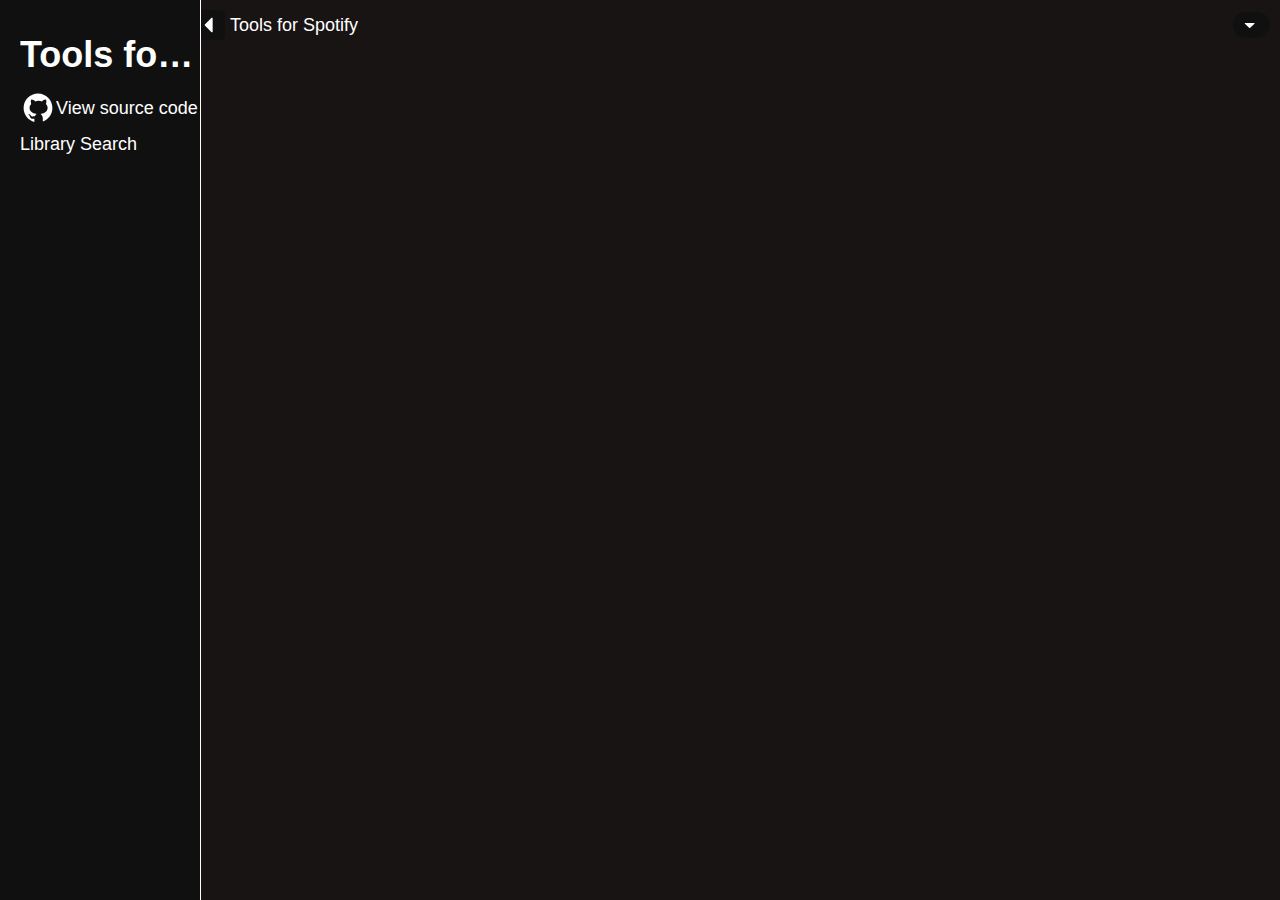
<file: index.html>
<!DOCTYPE html>
<html lang="en">
<head>
    <meta charset="UTF-8">
    <title>Tools for Spotify</title>
    <meta name="viewport" content="width=device-width, initial-scale=1">
    <meta name="theme-color" content="#1DB954">
    <link rel="stylesheet" href="/main.css">
    <!-- <editor-fold desc="OpenGraph"> -->
    <meta property="og:url" content="https://spotitools.doriannaujokat.de/">
    <meta property="og:title" content="Tools for Spotify">
    <meta property="og:description" content="A collection of tools to better manage your Spotify library.">
    <!-- </editor-fold> -->
    <script src="/auth.mjs" type="module"></script>
    <script src="/app.js"></script>
</head>
<body>
<div class="app">
    <div class="app-menuwrap app-wrapper">
        <div class="app-menubar" id="app-menubar">
            <div id="app-menubar-content">
                <div class="app-menubar-logo" id="app-menubar-logo">
                    <a href="/" target="_self">
                        <span style="font-size: 2em; font-weight: bold;">Tools for Spotify</span>
                    </a>
                </div>
                <div class="app-menubar-top">
                    <a id="app-nav-github" class="app-navigation-entry" href="https://github.com/doriannaujokat/spotitools" target="_blank">
                        <svg xmlns="http://www.w3.org/2000/svg" viewBox="0 0 30 30">
                            <path d="M15,3C8.373,3,3,8.373,3,15c0,5.623,3.872,10.328,9.092,11.63C12.036,26.468,12,26.28,12,26.047v-2.051 c-0.487,0-1.303,0-1.508,0c-0.821,0-1.551-0.353-1.905-1.009c-0.393-0.729-0.461-1.844-1.435-2.526 c-0.289-0.227-0.069-0.486,0.264-0.451c0.615,0.174,1.125,0.596,1.605,1.222c0.478,0.627,0.703,0.769,1.596,0.769 c0.433,0,1.081-0.025,1.691-0.121c0.328-0.833,0.895-1.6,1.588-1.962c-3.996-0.411-5.903-2.399-5.903-5.098 c0-1.162,0.495-2.286,1.336-3.233C9.053,10.647,8.706,8.73,9.435,8c1.798,0,2.885,1.166,3.146,1.481C13.477,9.174,14.461,9,15.495,9 c1.036,0,2.024,0.174,2.922,0.483C18.675,9.17,19.763,8,21.565,8c0.732,0.731,0.381,2.656,0.102,3.594 c0.836,0.945,1.328,2.066,1.328,3.226c0,2.697-1.904,4.684-5.894,5.097C18.199,20.49,19,22.1,19,23.313v2.734 c0,0.104-0.023,0.179-0.035,0.268C23.641,24.676,27,20.236,27,15C27,8.373,21.627,3,15,3z" />
                        </svg>
                        <div class="label">View source code</div>
                    </a>
                </div>
                <div class="app-navigation" id="app-navigation">
                    <a id="app-nav-libsearch" class="app-navigation-entry" href="/libsearch.html" target="_self">
                        <div class="label">Library Search</div>
                    </a>
                </div>
            </div>
            <div id="app-menubar-resize"></div>
        </div>
        <div class="content">
            <div class="app-headerwrap app-wrapper">
                <div class="app-header" id="app-header">
                    <button id="app-menubar-collapse">
                        <svg xmlns="http://www.w3.org/2000/svg" viewBox="0 0 30 30">
                            <path d="M7,15c0-0.256,0.098-0.512,0.293-0.707l10-10c0.286-0.286,0.716-0.372,1.09-0.217C18.757,4.23,19,4.596,19,5v20 c0,0.404-0.243,0.77-0.617,0.924c-0.374,0.155-0.804,0.069-1.09-0.217l-10-10C7.098,15.512,7,15.256,7,15z" />
                        </svg>
                    </button>
                    <div>Tools for Spotify</div>
                    <div class="space"></div>
                    <button class="account" id="account">
                        <img id="account-image">
                        <div id="account-name"></div>
                        <svg xmlns="http://www.w3.org/2000/svg" viewBox="0 0 30 30">
                            <path d="M15,23c-0.256,0-0.512-0.098-0.707-0.293l-10-10c-0.286-0.286-0.372-0.716-0.217-1.09C4.23,11.243,4.596,11,5,11h20 c0.404,0,0.77,0.243,0.924,0.617c0.155,0.374,0.069,0.804-0.217,1.09l-10,10C15.512,22.902,15.256,23,15,23z" />
                        </svg>
                    </button>
                </div>
                <div class="content"></div>
            </div>
        </div>
    </div>
</div>
</body>
</html>
</file>
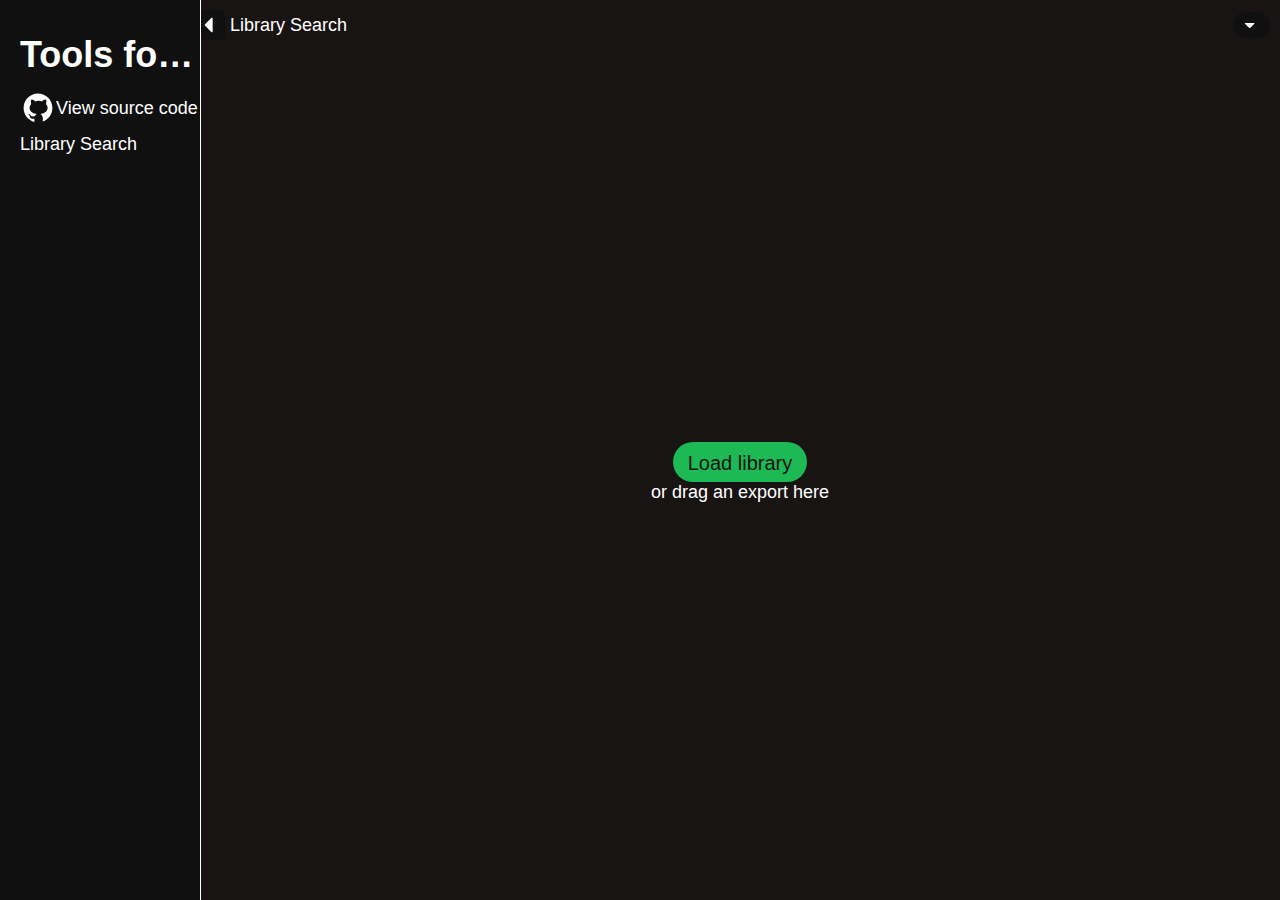
<file: libsearch.html>
<!DOCTYPE html>
<html lang="en">
<head>
    <meta charset="UTF-8">
    <title>LibSearch for Spotify</title>
    <meta name="viewport" content="width=device-width, initial-scale=1">
    <meta name="theme-color" content="#1DB954">
    <link rel="stylesheet" href="/main.css">
    <script src="/auth.mjs" type="module"></script>
    <script src="/app.js"></script>
    <script>
        window.addEventListener('dragover', (e) => {
            e.preventDefault();
        });
        window.addEventListener('drop', (e) => {
            e.preventDefault();
            console.log([...e.dataTransfer.types], [...e.dataTransfer.types].map(v => e.dataTransfer.getData(v)));
        });
        (async () => {
            const { Spotify } = await import('/spotify.js');
            const loadLib = async () => {
                const DomBuilder = await import('/domBuilder.mjs');
                const contentDom = document.getElementById('content');
                const spotify = Spotify.global;

                /** @type {{id: string}} */
                const owner = await spotify.ApiFetch('/me');
                /** @type {Map<string, Object>} */
                const playlists = new Map();
                /** @type {Set<string>} */
                const playlistsOwned = new Set();
                /** @type {Map<string, Object>} */
                const songs = new Map();
                /** @type {Map<string, Set<string>>} */
                const playlistSongs = new Map();

                const filterResults = new Set();

                let oldData;

                const fetchLibrary = async () => {
                    const fetchDom = document.createElement('div');
                    fetchDom.classList.add('center', 'vwrap');
                    contentDom.replaceChildren(fetchDom);

                    const pt = document.createElement('div');
                    const ppd = document.createElement('div');
                    const pb = new DomBuilder.ProgressBar();
                    fetchDom.append(pt,ppd,pb.build());
                    pt.innerText = '';
                    ppd.innerText = 'Preparing';

                    const nSteps = 3;


                    pt.innerText = `Step 1 / ${nSteps}`;
                    ppd.innerText = 'Fetching playlists';

                    await spotify.ApiFetchAll('/me/playlists', (resp) => {
                        for (let playlist of resp.items) {
                            playlists.set(playlist.id, playlist);
                            if (oldData && playlist.id in oldData.playlists && playlist.id in oldData.playlistTracks && playlist.snapshot_id === oldData.playlists[playlist.id]) {
                                if (!playlistSongs.has(playlist.id)) playlistSongs.set(playlist.id, new Set());
                                const cplsongs = playlistSongs.get(playlist.id);
                                for (let track of oldData.playlistTracks[playlist.id]) {
                                    if (!track) continue;
                                    if (!track in oldData.tracks) continue;
                                    if (!songs.has(track)) songs.set(track,oldData.tracks[track]);
                                    cplsongs.add(track);
                                }
                            }
                            if (playlist.owner.id === owner.id) playlistsOwned.add(playlist.id);
                        }
                        pb.setMax(resp.total).setValue(resp.offset + resp.items.length);
                    }, {limit: 50});

                    pt.innerText = `Step 2 / ${nSteps}`;
                    ppd.innerText = 'Fetching songs';
                    const sfpb = new DomBuilder.ProgressBar();
                    fetchDom.append(sfpb.build());
                    pb.setMax(playlists.size + 1).setValue(0);
                    for (let [id, playlist] of playlists) {
                        sfpb.setValue(0);
                        if (playlistSongs.has(id)) {
                            pb.setValue(pb.value+1);
                            continue;
                        }
                        await spotify.ApiFetchAll(`/playlists/${id}/tracks`, (resp) => {
                            if (!playlistSongs.has(id)) playlistSongs.set(id, new Set());
                            const cplsongs = playlistSongs.get(id);
                            for (let song of resp.items) {
                                if (!song.track || !song.track.id || song.track.is_local) continue;
                                if (!songs.has(song.track.id)) songs.set(song.track.id,song.track);
                                cplsongs.add(song.track.id);
                            }
                            sfpb.setMax(resp.total).setValue(resp.offset + resp.items.length);
                        }, {limit: 50, delay: 100});
                        pb.setValue(pb.value+1);
                    }
                    sfpb.setValue(0);
                    await spotify.ApiFetchAll(`/me/tracks`, (resp) => {
                        if (!playlistSongs.has('saved')) playlistSongs.set('saved', new Set());
                        const cplsongs = playlistSongs.get('saved');
                        for (let song of resp.items) {
                            if (!song.track) continue;
                            if (!songs.has(song.track.id)) songs.set(song.track.id,song.track);
                            cplsongs.add(song.track.id);
                        }
                        sfpb.setMax(resp.total).setValue(resp.offset + resp.items.length);
                    }, {limit: 50, delay: 100});
                    pb.setValue(pb.value+1);

                    const exportButton = document.createElement('button');
                    exportButton.classList.add('export');
                    exportButton.title = 'Export library data';
                    exportButton.append(DomBuilder.SVGIcon("M5 3C3.895 3 3 3.895 3 5L3 25C3 26.105 3.895 27 5 27L19 27C20.105 27 21 26.105 21 25L21 16L14 16C13.448 16 13 15.552 13 15C13 14.448 13.448 14 14 14L21 14L21 9.5C21 9.235 20.895031 8.9799688 20.707031 8.7929688L15.207031 3.2929688C15.019031 3.1049688 14.765 3 14.5 3L5 3 z M 21 14L21 16L26.585938 16L24.292969 18.292969 A 1.0001 1.0001 0 1 0 25.707031 19.707031L29.707031 15.707031 A 1.0001 1.0001 0 0 0 29.707031 14.292969L25.707031 10.292969 A 1.0001 1.0001 0 0 0 24.990234 9.9902344 A 1.0001 1.0001 0 0 0 24.292969 11.707031L26.585938 14L21 14 z","0 0 30 30").build());
                    exportButton.addEventListener('click', () => {
                        let blob = new Blob([JSON.stringify({
                            ownerId: owner.id,
                            playlists: Object.fromEntries(Array.from(playlists.entries()).map(([K,V]) => [K, V.snapshot_id])),
                            tracks: Object.fromEntries(songs),
                            playlistTracks: Object.fromEntries(Array.from(playlistSongs.entries()).map(([K,V]) => [K, Array.from(V)])),
                        })],{type: "application/json"});

                        let dlElem = document.createElement('a');
                        dlElem.href = window.URL.createObjectURL(blob);
                        dlElem.target = '_blank';
                        dlElem.download = 'export.libsearch.spotitools.json';
                        dlElem.click();
                        dlElem.remove();
                    });

                    const filterForm = document.createElement('form');
                    const filterInput = document.createElement('input');
                    filterForm.append(filterInput);

                    const tracklist = DomBuilder.ContainerDiv().addClasses('tracklist');
                    function createTracklistItem (track) {

                        const trackImg = document.createElement('img');
                        trackImg.src = track.album?.images?.[0]?.url;
                        trackImg.loading = 'lazy';
                        trackImg.draggable = false;

                        const trackInfo = DomBuilder.ContainerDiv().addClasses('info').append(
                            DomBuilder.ContainerDiv().addClasses('title').setInnerText(track.name),
                            DomBuilder.ContainerDiv().addClasses('artists').append(track.explicit ? DomBuilder.SVGIcon("M24,4H6C4.895,4,4,4.895,4,6v18c0,1.105,0.895,2,2,2h18c1.105,0,2-0.895,2-2V6C26,4.895,25.105,4,24,4z M20,10h-8v4h5v2h-5 v4h8v2h-9c-0.552,0-1-0.448-1-1V9c0-0.552,0.448-1,1-1h9V10z", "0 0 30 30") : undefined,...track.artists.map(v => {
                                const artistDom = document.createElement('a');
                                artistDom.href = v.external_urls.spotify;
                                artistDom.target = '_blank';
                                artistDom.innerText = v.name;
                                artistDom.dataset["spotifyArtistid"] = v.id;
                                artistDom.draggable = true;
                                return artistDom;
                            })),
                        );

                        const externalLink = document.createElement('a');
                        externalLink.href = track.external_urls.spotify;
                        externalLink.target = '_blank';
                        externalLink.classList.add('action','external');
                        externalLink.draggable = false;
                        externalLink.append(DomBuilder.SVGIcon("M25.980469 2.9902344 A 1.0001 1.0001 0 0 0 25.869141 3L20 3 A 1.0001 1.0001 0 1 0 20 5L23.585938 5L13.292969 15.292969 A 1.0001 1.0001 0 1 0 14.707031 16.707031L25 6.4140625L25 10 A 1.0001 1.0001 0 1 0 27 10L27 4.1269531 A 1.0001 1.0001 0 0 0 25.980469 2.9902344 z M 6 7C4.9069372 7 4 7.9069372 4 9L4 24C4 25.093063 4.9069372 26 6 26L21 26C22.093063 26 23 25.093063 23 24L23 14L23 11.421875L21 13.421875L21 16L21 24L6 24L6 9L14 9L16 9L16.578125 9L18.578125 7L16 7L14 7L6 7 z", "0 0 30 30").build());

                        const showOrigin = document.createElement('button');
                        showOrigin.classList.add('action','origin');
                        showOrigin.draggable = false;
                        showOrigin.append(DomBuilder.SVGIcon("M24,4H6C4.895,4,4,4.895,4,6v18c0,1.105,0.895,2,2,2h18c1.105,0,2-0.895,2-2V6C26,4.895,25.105,4,24,4z M9,16 c-0.552,0-1-0.448-1-1c0-0.552,0.448-1,1-1s1,0.448,1,1C10,15.552,9.552,16,9,16z M21,16h-8c-0.552,0-1-0.448-1-1 c0-0.552,0.448-1,1-1h8c0.552,0,1,0.448,1,1C22,15.552,21.552,16,21,16z M9,10c-0.552,0-1-0.448-1-1c0-0.552,0.448-1,1-1 s1,0.448,1,1C10,9.552,9.552,10,9,10z M21,10h-8c-0.552,0-1-0.448-1-1c0-0.552,0.448-1,1-1h8c0.552,0,1,0.448,1,1 C22,9.552,21.552,10,21,10z M9,22c-0.552,0-1-0.448-1-1c0-0.552,0.448-1,1-1s1,0.448,1,1C10,21.552,9.552,22,9,22z M21,22h-8 c-0.552,0-1-0.448-1-1c0-0.552,0.448-1,1-1h8c0.552,0,1,0.448,1,1C22,21.552,21.552,22,21,22z", "0 0 30 30").build());

                        const trackHead = DomBuilder.ContainerDiv().addClasses('trackhead').append(
                            DomBuilder.ContainerDiv().addClasses('cover').append(trackImg),
                            trackInfo,
                            showOrigin,
                            externalLink
                        );

                        const trackDom = DomBuilder.ContainerDiv().addClasses('track').append(trackHead).build();
                        trackDom.draggable = true;
                        trackDom.dataset["spotifyTrackid"] = track.id;
                        return trackDom;
                    }

                    const trckl = tracklist.build();
                    trckl.addEventListener('dragstart', (e) => {
                        if (e.target instanceof HTMLElement) {
                            if (e.target.dataset['spotifyTrackid']) {
                                const trackId = e.target.dataset['spotifyTrackid'];
                                e.dataTransfer.setData('text/plain',`https://open.spotify.com/track/${trackId}`);
                                e.dataTransfer.setData('text/uri-list',`https://open.spotify.com/track/${trackId}`);
                                e.dataTransfer.setData('text/x-spotify-tracks',`spotify:track:${trackId}`);
                                e.dataTransfer.setData('text/x-spotify-section',`0`);
                                e.dataTransfer.setDragImage(e.target, 0, e.target.clientHeight / 2);
                                return;
                            }
                            if (e.target.dataset['spotifyArtistid']) {
                                const artistId = e.target.dataset['spotifyArtistid'];
                                e.dataTransfer.setData('text/plain',`https://open.spotify.com/artist/${artistId}`);
                                e.dataTransfer.setData('text/uri-list',`https://open.spotify.com/artist/${artistId}`);
                                e.dataTransfer.setData('text/x-spotify-artists',`spotify:artist:${artistId}`);
                                e.dataTransfer.setData('text/x-spotify-section',`0`);
                                e.dataTransfer.setDragImage(e.target, 0, e.target.clientHeight / 2);
                                return;
                            }
                            if (e.target.dataset['spotifyPlaylistid']) {
                                const playlistId = e.target.dataset['spotifyPlaylistid'];
                                e.dataTransfer.setData('text/plain',`https://open.spotify.com/playlist/${playlistId}`);
                                e.dataTransfer.setData('text/uri-list',`https://open.spotify.com/playlist/${playlistId}`);
                                e.dataTransfer.setData('text/x-spotify-playlists',`spotify:playlist:${playlistId}`);
                                e.dataTransfer.setData('text/x-spotify-section',`0`);
                                e.dataTransfer.setDragImage(e.target, 0, e.target.clientHeight / 2);
                                return;
                            }
                            e.preventDefault();
                        }
                    });
                    trckl.addEventListener('dragover', (e) => {
                        e.preventDefault();

                    });
                    trckl.addEventListener('dragend', (e) => {
                        e.preventDefault();

                    });
                    trckl.addEventListener('dblclick', (e) => {
                        e.preventDefault();
                        for (/** @type {HTMLElement} */ let t = e.target; t !== null && t !== undefined; t = t.parentElement) {
                            if (t.dataset['spotifyTrackid']) {
                                spotify.ApiFetch('/me/player/play', {method: "PUT", body: {uris: [`spotify:track:${t.dataset['spotifyTrackid']}`]}});
                                break;
                            }
                        }
                    });
                    trckl.addEventListener('click', (e) => {
                        if (e.target.classList.contains('origin')) {
                            for (/** @type {HTMLElement} */ let t = e.target; t !== null && t !== undefined; t = t.parentElement) {
                                if (t.classList.contains('track') && t.dataset['spotifyTrackid']) {
                                    const subnode = t.querySelector(".trackorigin");
                                    if (subnode === null || subnode === undefined) {
                                        const trackInPlaylists = new Set();
                                        for (let [plId, pl] of playlistSongs) {
                                            if (pl.has(t.dataset['spotifyTrackid'])) trackInPlaylists.add(plId);
                                        }
                                        t.append(DomBuilder.ContainerDiv().addClasses('trackorigin').append(
                                            ...Array.from(trackInPlaylists.values()).map(plId => {
                                                const pl = plId === "saved" ? {images: [{url: 'https://t.scdn.co/images/3099b3803ad9496896c43f22fe9be8c4.png'}], name: "Liked Songs", external_urls: {spotify: 'https://open.spotify.com/collection/tracks'}} : playlists.get(plId);
                                                const playlistImg = document.createElement('img');
                                                playlistImg.src = pl.images?.[0]?.url;
                                                playlistImg.loading = 'lazy';
                                                playlistImg.draggable = false;

                                                const playlistInfo = DomBuilder.ContainerDiv().addClasses('info').append(
                                                    DomBuilder.ContainerDiv().addClasses('name').setInnerText(pl.name),
                                                );

                                                const externalLink = document.createElement('a');
                                                externalLink.href = pl.external_urls.spotify;
                                                externalLink.target = '_blank';
                                                externalLink.classList.add('action','external');
                                                externalLink.draggable = false;
                                                externalLink.append(DomBuilder.SVGIcon("M25.980469 2.9902344 A 1.0001 1.0001 0 0 0 25.869141 3L20 3 A 1.0001 1.0001 0 1 0 20 5L23.585938 5L13.292969 15.292969 A 1.0001 1.0001 0 1 0 14.707031 16.707031L25 6.4140625L25 10 A 1.0001 1.0001 0 1 0 27 10L27 4.1269531 A 1.0001 1.0001 0 0 0 25.980469 2.9902344 z M 6 7C4.9069372 7 4 7.9069372 4 9L4 24C4 25.093063 4.9069372 26 6 26L21 26C22.093063 26 23 25.093063 23 24L23 14L23 11.421875L21 13.421875L21 16L21 24L6 24L6 9L14 9L16 9L16.578125 9L18.578125 7L16 7L14 7L6 7 z", "0 0 30 30").build());

                                                const playlistHead = DomBuilder.ContainerDiv().addClasses('playlisthead').append(
                                                    DomBuilder.ContainerDiv().addClasses('cover').append(playlistImg),
                                                    playlistInfo,
                                                    externalLink
                                                );

                                                const playlistDom = DomBuilder.ContainerDiv().addClasses('playlist').append(playlistHead).build();
                                                playlistDom.draggable = true;
                                                if (plId === 'saved') playlistDom.dataset["spotifyCollectionid"] = 'tracks';
                                                else playlistDom.dataset["spotifyPlaylistid"] = plId;
                                                return playlistDom;
                                            })
                                        ).build());
                                    }
                                    t.toggleAttribute('originVisible');
                                    break;
                                }
                            }
                            return;
                        }

                    });

                    filterForm.addEventListener('submit', (e) => {
                        e.preventDefault();
                        filterResults.clear();
                        trckl.replaceChildren();
                        /** @type {Set<string>} */
                        const queries = new Set();
                        /** @type {Set<{negate: boolean, type: string, value: string}>} */
                        const parsedQueries = new Set();
                        {
                            let currentQuery = "";
                            let insideString = false;
                            let escapingChar = false;
                            for (let char of filterInput.value.split('')) {
                                if (char === "") continue;
                                if (escapingChar) {
                                    currentQuery += char;
                                    escapingChar = false;
                                    continue;
                                }
                                if (char === "\\") {
                                    escapingChar = true;
                                    continue;
                                }
                                if (char === "\"") {
                                    if (insideString) {
                                        insideString = false;
                                        queries.add(currentQuery);
                                        currentQuery = "";
                                        continue;
                                    }
                                    if (currentQuery !== "") {
                                        queries.add(currentQuery);
                                        currentQuery = "";
                                    }
                                    insideString = true;
                                    continue;
                                }
                                if (char === " ") {
                                    if (!insideString) {
                                        if (currentQuery !== "") {
                                            queries.add(currentQuery);
                                            currentQuery = "";
                                        }
                                        continue;
                                    }
                                }
                                currentQuery += char;
                            }
                            if (currentQuery !== "") {
                                queries.add(currentQuery);
                                currentQuery = "";
                            }
                            for (let query of queries) {
                                const _q = {};
                                parsedQueries.add(_q);
                                _q.negate = query.startsWith('!') && ((query = query.substring(1)) || true);
                                if (query.startsWith('spotify:')) {
                                    const qtype = query.substring(8);
                                    if (qtype.startsWith('artist:')) {
                                        const qval = qtype.substring(7);
                                        _q.type = 'artist';
                                        _q.value = qval;
                                    }
                                    if (qtype.startsWith('track:')) {
                                        const qval = qtype.substring(6);
                                        _q.type = 'track';
                                        _q.value = qval;
                                    }
                                    if (qtype.startsWith('playlist:')) {
                                        const qval = qtype.substring(9);
                                        _q.type = 'playlist';
                                        _q.value = qval;
                                    }
                                    continue;
                                }
                                _q.type = 'search';
                                _q.value = query;
                            }
                        }
                        for (let [songId, song] of songs.entries()) {
                            let result = true;
                            for (let query of parsedQueries) {
                                let _result = true;
                                if (query.type === 'artist') _result = song.artists.some(v => v.id === query.value);
                                if (query.type === 'track') _result = song.id === query.value;
                                if (query.type === 'playlist') _result = !!(playlistSongs.get(query.value)?.has(song.id));
                                if (query.type === 'search') _result = song.name.toLowerCase().includes(query.value.toLowerCase()) || song.artists.some(v => v.name.toLowerCase().includes(query.value.toLowerCase())) || song.album?.name.toLowerCase().includes(query.value.toLowerCase());
                                if (query.negate) _result = !_result;
                                if (!_result) result = false;
                                if (!result) break;
                            }
                            if (result) filterResults.add(song);
                        }
                        trckl.replaceChildren(...Array.from(filterResults.values()).slice(0, 200).map(t => createTracklistItem(t)));
                    });

                    contentDom.replaceChildren(DomBuilder.ContainerDiv().addClasses('tracklist-container').append(
                        DomBuilder.ContainerDiv().addClasses('header').append(
                            DomBuilder.ContainerDiv().addClasses('top').append(DomBuilder.ContainerDiv().addClasses('info').setInnerText(`${playlists.size} playlists and ${songs.size} tracks loaded`),exportButton),
                            DomBuilder.ContainerDiv().addClasses('filter').append(filterForm)
                        ),
                        tracklist
                    ).build());
                };

                document.getElementById('libsearch-fetch')?.addEventListener('click', fetchLibrary);
                document.getElementById('libsearch-fetch-container')?.addEventListener('dragover', (e) => {
                    e.preventDefault();
                });
                document.getElementById('libsearch-fetch-container')?.addEventListener('drop', async (e) => {
                    e.preventDefault();
                    const file = e.dataTransfer.files.item(0);
                    if (file) {
                        try {
                            const saved = JSON.parse(await file.text());
                            if (saved !== null) {
                                if (owner.id === saved.ownerId) {
                                    oldData = saved;
                                }
                            }
                            fetchLibrary();
                        } catch (ex) {

                        }
                    }
                });


            }
            if (document.readyState === "loading") window.addEventListener('load', loadLib);
            else loadLib();
        })();
    </script>
</head>
<body>
<div class="app">
    <div class="app-menuwrap app-wrapper">
        <div class="app-menubar" id="app-menubar">
            <div id="app-menubar-content">
                <div class="app-menubar-logo" id="app-menubar-logo">
                    <a href="/" target="_self">
                        <span style="font-size: 2em; font-weight: bold;">Tools for Spotify</span>
                    </a>
                </div>
                <div class="app-menubar-top">
                    <a id="app-nav-github" class="app-navigation-entry" href="https://github.com/doriannaujokat/spotitools" target="_blank">
                        <svg xmlns="http://www.w3.org/2000/svg" viewBox="0 0 30 30">
                            <path d="M15,3C8.373,3,3,8.373,3,15c0,5.623,3.872,10.328,9.092,11.63C12.036,26.468,12,26.28,12,26.047v-2.051 c-0.487,0-1.303,0-1.508,0c-0.821,0-1.551-0.353-1.905-1.009c-0.393-0.729-0.461-1.844-1.435-2.526 c-0.289-0.227-0.069-0.486,0.264-0.451c0.615,0.174,1.125,0.596,1.605,1.222c0.478,0.627,0.703,0.769,1.596,0.769 c0.433,0,1.081-0.025,1.691-0.121c0.328-0.833,0.895-1.6,1.588-1.962c-3.996-0.411-5.903-2.399-5.903-5.098 c0-1.162,0.495-2.286,1.336-3.233C9.053,10.647,8.706,8.73,9.435,8c1.798,0,2.885,1.166,3.146,1.481C13.477,9.174,14.461,9,15.495,9 c1.036,0,2.024,0.174,2.922,0.483C18.675,9.17,19.763,8,21.565,8c0.732,0.731,0.381,2.656,0.102,3.594 c0.836,0.945,1.328,2.066,1.328,3.226c0,2.697-1.904,4.684-5.894,5.097C18.199,20.49,19,22.1,19,23.313v2.734 c0,0.104-0.023,0.179-0.035,0.268C23.641,24.676,27,20.236,27,15C27,8.373,21.627,3,15,3z" />
                        </svg>
                        <div class="label">View source code</div>
                    </a>
                </div>
                <div class="app-navigation" id="app-navigation">
                    <a id="app-nav-libsearch" class="app-navigation-entry" href="/libsearch.html" target="_self">
                        <div class="label">Library Search</div>
                    </a>
                </div>
            </div>
            <div id="app-menubar-resize"></div>
        </div>
        <div class="content">
            <div class="app-headerwrap app-wrapper">
                <div class="app-header" id="app-header">
                    <button id="app-menubar-collapse">
                        <svg xmlns="http://www.w3.org/2000/svg" viewBox="0 0 30 30">
                            <path d="M7,15c0-0.256,0.098-0.512,0.293-0.707l10-10c0.286-0.286,0.716-0.372,1.09-0.217C18.757,4.23,19,4.596,19,5v20 c0,0.404-0.243,0.77-0.617,0.924c-0.374,0.155-0.804,0.069-1.09-0.217l-10-10C7.098,15.512,7,15.256,7,15z" />
                        </svg>
                    </button>
                    <div>Library Search</div>
                    <div class="space"></div>
                    <button class="account" id="account">
                        <img id="account-image">
                        <div id="account-name"></div>
                        <svg xmlns="http://www.w3.org/2000/svg" viewBox="0 0 30 30">
                            <path d="M15,23c-0.256,0-0.512-0.098-0.707-0.293l-10-10c-0.286-0.286-0.372-0.716-0.217-1.09C4.23,11.243,4.596,11,5,11h20 c0.404,0,0.77,0.243,0.924,0.617c0.155,0.374,0.069,0.804-0.217,1.09l-10,10C15.512,22.902,15.256,23,15,23z" />
                        </svg>
                    </button>
                </div>
                <div class="content" id="content">
                    <div class="center" id="libsearch-fetch-container" style="flex-direction: column;">
                        <button class="button" id="libsearch-fetch">Load library</button>
                        <div>or drag an export here</div>
                    </div>
                </div>
            </div>
        </div>
    </div>
</div>
</body>
</html>
</file>
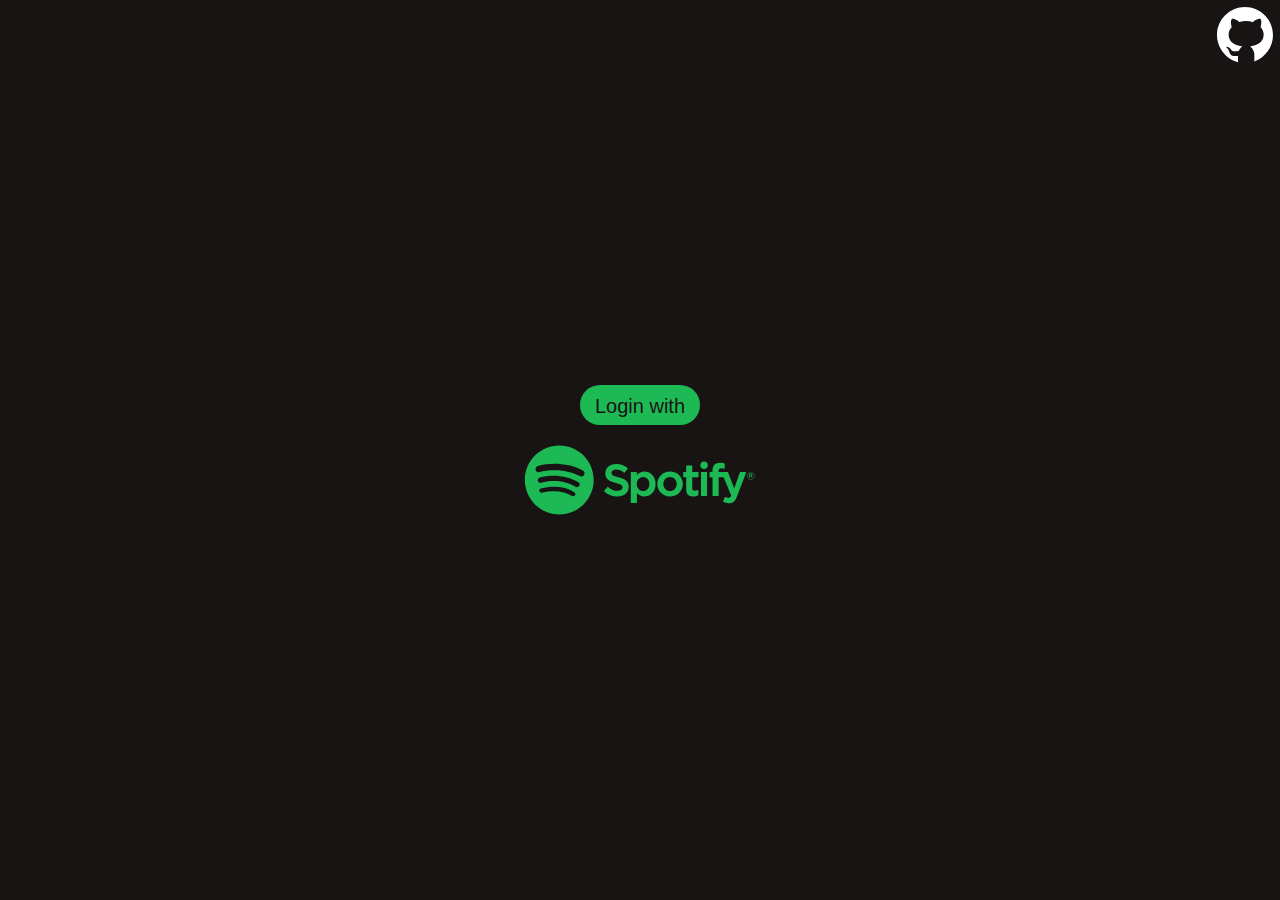
<file: login.html>
<!DOCTYPE html>
<html lang="en">
<head>
    <meta charset="UTF-8">
    <title>Title</title>
    <meta name="viewport" content="width=device-width, initial-scale=1">
    <meta name="theme-color" content="#1DB954">
    <link rel="stylesheet" href="/main.css">
    <script src="/auth.mjs" type="module"></script>
    <script>
        window.addEventListener('load', async () => {
            let redirect = (await import('/auth.mjs')).authenticate;
            if (localStorage.getItem('token')) {
                const token = localStorage.getItem('token');
                const { Spotify } = await import('/spotify.js');
                const spotify = new Spotify(token);
                try {
                    await spotify.ApiFetch('/me','GET');
                    const redirect = localStorage.getItem('redirect_uri');
                    localStorage.removeItem('redirect_uri');
                    window.location.replace(redirect ?? '/');
                    return;
                } catch (ex) {
                    localStorage.removeItem('token');
                }
            }
            document.getElementById('login-button').addEventListener('click', () => redirect('/', true));
        });
    </script>
</head>
<body>
    <div id="login">
        <button class="button" id="login-button">
            <div>Login with</div>
        </button>
        <svg xmlns="http://www.w3.org/2000/svg" viewBox="0 0 500 150" class="spotify-logo">
            <path d="m488.46 62.758h-2.0904v2.6658h2.0904c1.0434 0 1.6665-.51052 1.6665-1.3336 0-.86716-.62306-1.3322-1.6665-1.3322zm1.3554 3.8029 2.271 3.1801h-1.915l-2.0445-2.9168h-1.7572v2.9168h-1.603v-8.4289h3.7586c1.9573 0 3.2457 1.0022 3.2457 2.6886 0 1.3815-.79842 2.2259-1.9555 2.5602zm-1.7802-8.053c-4.1129 0-7.2255 3.2686-7.2255 7.2729 0 4.0016 3.0906 7.2271 7.1832 7.2271 4.112 0 7.2273-3.2669 7.2273-7.2729 0-4.0017-3.0924-7.2271-7.185-7.2271zm-.0423 15.303c-4.5156 0-8.0292-3.6267-8.0292-8.0303 0-4.4043 3.5594-8.0722 8.0715-8.0722 4.5148 0 8.0293 3.6264 8.0293 8.0264 0 4.4043-3.5568 8.076-8.0716 8.076m-99.955-38.67c-4.5192 0-8.1879 3.6599-8.1879 8.1791 0 4.5227 3.6687 8.1861 8.1879 8.1861 4.5183 0 8.1826-3.6635 8.1826-8.1861 0-4.5192-3.6643-8.1791-8.1826-8.1791m5.6472 22.665h-11.41c-.4609 0-.83545.37542-.83545.83632v49.778c0 .46099.37455.83553.83545.83553h11.41c.46002 0 .83545-.37454.83545-.83553v-49.778c0-.4609-.37543-.83632-.83545-.83632m25.359.05024v-1.5766c0-4.6381 1.7784-6.7065 5.767-6.7065 2.3785 0 4.2891.47236 6.4289 1.1862.26349.08279.53845.0414.75259-.11628.22032-.15776.34457-.41067.34457-.67858v-9.6147c0-.36749-.23618-.69267-.58956-.80019-2.2604-.6724-5.1528-1.3633-9.4833-1.3633-10.539 0-16.109 5.9345-16.109 17.156v2.4147h-5.4815c-.46003 0-.83721.37455-.83721.83545v9.8559c0 .46063.37718.83579.83721.83579h5.4815v39.137c0 .46099.3719.83553.83192.83553h11.409c.46089 0 .83633-.37454.83633-.83553v-39.137h10.653l16.318 39.127c-1.8524 4.111-3.674 4.929-6.161 4.929-2.0102 0-4.127-.60041-6.2914-1.7846-.20356-.11227-.44416-.13049-.66447-.0627-.21767.0774-.40098.23891-.49351.4513l-3.867 8.4839c-.1842.40072-.0273.87167.35867 1.0796 4.0371 2.1863 7.682 3.1196 12.185 3.1196 8.4249 0 13.082-3.9251 17.187-14.483l19.794-51.149c.0987-.25732.0697-.54726-.0881-.77639-.15688-.22561-.40979-.3622-.68652-.3622h-11.878c-.35515 0-.67417.22561-.79051.55961l-12.168 34.756-13.327-34.778c-.12163-.32344-.4327-.5367-.77905-.5367h-19.491m-43.744-.05024h-12.555v-12.837c0-.46092-.37188-.83545-.8328-.83545h-11.408c-.46179 0-.83721.37454-.83721.83545v12.837h-5.4859c-.46002 0-.83103.37542-.83103.83632v9.8056c0 .46064.37101.8358.83103.8358h5.4859v25.373c0 10.254 5.1034 15.452 15.168 15.452 4.0926 0 7.4882-.84513 10.688-2.6596.25999-.14531.42214-.42556.42214-.72361v-9.3377c0-.28853-.1507-.55978-.39656-.71127-.24853-.15589-.55785-.16382-.81253-.03778-2.1979 1.1056-4.3226 1.6162-6.6977 1.6162-3.6599 0-5.2938-1.6613-5.2938-5.3864v-23.585h12.555c.4609 0 .83193-.37517.83193-.8358v-9.8056c0-.4609-.37103-.83632-.83193-.83632m-60.165 41.01c-8.1791 0-14.345-6.5717-14.345-15.285 0-8.7497 5.953-15.099 14.157-15.099 8.2319 0 14.44 6.5713 14.44 15.29 0 8.7487-5.9935 15.094-14.251 15.094zm0-42.053c-15.377 0-27.424 11.841-27.424 26.96 0 14.954 11.964 26.671 27.236 26.671 15.432 0 27.516-11.801 27.516-26.862 0-15.01-12.001-26.768-27.327-26.768m-44.249 26.768c0 8.9477-5.5114 15.191-13.403 15.191-7.8019 0-13.687-6.5272-13.687-15.191 0-8.6626 5.8851-15.191 13.687-15.191 7.7649 0 13.403 6.3872 13.403 15.191zm-10.762-26.768c-6.4262 0-11.697 2.531-16.044 7.7173v-5.8375c0-.4609-.37366-.83632-.83457-.83632h-11.409c-.4609 0-.83368.37542-.83368.83632v64.863c0 .46091.37278.83615.83368.83615h11.409c.46091 0 .83457-.37524.83457-.83615v-20.474c4.3473 4.8786 9.619 7.2615 16.044 7.2615 11.94 0 24.028-9.1917 24.028-26.762 0-17.574-12.088-26.768-24.028-26.768m-55.397 12.567c-12.742-3.0387-15.012-5.1716-15.012-9.6517 0-4.2345 3.9869-7.0828 9.9143-7.0828 5.7459 0 11.442 2.1635 17.417 6.6174.18066.13485.40714.1886.63011.15335.22296-.03349.41948-.1551.5508-.34016l6.2218-8.7704c.25556-.36044.18594-.85924-.15863-1.1351-7.1092-5.7045-15.115-8.4778-24.472-8.4778-13.758 0-23.369 8.2557-23.369 20.07 0 12.669 8.2901 17.154 22.616 20.616 12.193 2.8087 14.251 5.1613 14.251 9.3683 0 4.6608-4.1614 7.5586-10.858 7.5586-7.437 0-13.505-2.5054-20.291-8.3827-.16833-.14455-.39922-.21134-.61249-.19926-.22385.01849-.42919.12258-.57194.29424l-6.9761 8.3025c-.29258.34468-.25556.85924.082 1.157 7.8971 7.0495 17.608 10.774 28.088 10.774 14.826 0 24.406-8.1014 24.406-20.639 0-10.596-6.331-16.456-21.856-20.232m-83.33-2.7051c-23.789-14.127-63.028-15.426-85.738-8.5339-3.647 1.106-7.5032-.95266-8.6082-4.5994-1.105-3.6485.95151-7.5022 4.6008-8.6109 26.069-7.9138 69.405-6.3848 96.791 9.872 3.281 1.9467 4.357 6.183 2.412 9.4586-1.9458 3.2796-6.1856 4.3609-9.4578 2.4135zm-.77904 20.925c-1.6682 2.7085-5.2092 3.5571-7.9138 1.8951-19.833-12.191-50.076-15.723-73.54-8.6007-3.0428.91953-6.2567-.79587-7.1806-3.8332-.91714-3.0428.79931-6.2509 3.8366-7.1762 26.804-8.1333 60.125-4.1939 82.904 9.8048 2.7046 1.6655 3.5559 5.2085 1.893 7.9101zm-9.0304 20.096c-1.3254 2.1743-4.1578 2.8562-6.324 1.5309-17.331-10.592-39.144-12.985-64.833-7.1163-2.4758.56771-4.9427-.9842-5.5076-3.459-.56692-2.4754.97839-4.942 3.4597-5.5069 28.112-6.4267 52.227-3.6607 71.679 8.2258 2.1688 1.3243 2.8518 4.1578 1.5255 6.3255zm-33.845-106.45c-40.758 0-73.8 33.041-73.8 73.799 0 40.762 33.042 73.802 73.8 73.802 40.76 0 73.8-33.04 73.8-73.802 0-40.758-33.041-73.799-73.8-73.799" />
        </svg>
    </div>
    <div id="github-link">
        <a href="https://github.com/doriannaujokat/spotitools" target="_blank" title="View source code">
            <svg xmlns="http://www.w3.org/2000/svg" viewBox="0 0 30 30">
                <path d="M15,3C8.373,3,3,8.373,3,15c0,5.623,3.872,10.328,9.092,11.63C12.036,26.468,12,26.28,12,26.047v-2.051 c-0.487,0-1.303,0-1.508,0c-0.821,0-1.551-0.353-1.905-1.009c-0.393-0.729-0.461-1.844-1.435-2.526 c-0.289-0.227-0.069-0.486,0.264-0.451c0.615,0.174,1.125,0.596,1.605,1.222c0.478,0.627,0.703,0.769,1.596,0.769 c0.433,0,1.081-0.025,1.691-0.121c0.328-0.833,0.895-1.6,1.588-1.962c-3.996-0.411-5.903-2.399-5.903-5.098 c0-1.162,0.495-2.286,1.336-3.233C9.053,10.647,8.706,8.73,9.435,8c1.798,0,2.885,1.166,3.146,1.481C13.477,9.174,14.461,9,15.495,9 c1.036,0,2.024,0.174,2.922,0.483C18.675,9.17,19.763,8,21.565,8c0.732,0.731,0.381,2.656,0.102,3.594 c0.836,0.945,1.328,2.066,1.328,3.226c0,2.697-1.904,4.684-5.894,5.097C18.199,20.49,19,22.1,19,23.313v2.734 c0,0.104-0.023,0.179-0.035,0.268C23.641,24.676,27,20.236,27,15C27,8.373,21.627,3,15,3z" />
            </svg>
        </a>
    </div>
</body>
</html>
</file>
<file: main.css>
:root {
    --spotify-green: #1DB954;
    --spotify-green-shade1: #179645;
    --spotify-green-shade2: #0c5424;
    --spotify-white: #FFFFFF;
    --spotify-black: #191414;
    --black: #111010;
}

html, body {
    margin: 0;
    padding: 0;
    width: 100%;
    height: 100%;
    font-family: sans-serif;
    font-size: 18px;
}

svg {
    fill: currentColor;
}

a {
    outline: none;
    text-decoration: none;
    color: currentColor;
    cursor: pointer;
}

#preload, #login {
    position: fixed;
    display: flex;
    align-content: center;
    justify-content: center;
    align-items: center;
    flex-wrap: nowrap;
    width: 100%;
    height: 100%;
}
#login {
    flex-flow: column;
}
#login > .spotify-logo {
    height: 70px;
    color: var(--spotify-green);
}
#login > * + * {
    margin-top: 20px;
}

.button {
    background-color: var(--spotify-green);
    color: var(--spotify-black);
    padding: 10px 15px 10px 15px;
    border-radius: 20px;
    user-select: none;
    display: inline-flex;
    height: 40px;
    font-size: 20px;
    box-sizing: border-box;
}
button.button:hover {
    background-color: var(--spotify-green-shade1);
}
button.button:disabled {
    background-color: var(--spotify-green-shade2);
}
.button > * {
    display: inline;
    text-wrap: none;
    white-space: nowrap;
}
.button > svg {
    height: 1em;
}

button {
    outline: none;
    border: none;
    cursor: pointer;
}

body {
    background-color: var(--spotify-black);
    color: var(--spotify-white);
}

.spotify-logo {
    min-height: 70px;
}

#github-link {
    position: fixed;
    top: 0;
    right: 0;
    display: inline-flex;
    flex-flow: row-reverse;
    text-wrap: none;
    white-space: nowrap;
    height: 70px;
    align-items: center;
    cursor: pointer;
}
#github-link a {
    height: 100%;
}
#github-link svg {
    height: 100%;
}
#spotify-logo {
    position: fixed;
    bottom: 0;
    width: 100%;
    display: flex;
    flex-direction: row;
    align-items: center;
    justify-content: center;
    height: 70px;
    margin-bottom: 20px;
    color: var(--spotify-green);
    pointer-events: none;
}
#spotify-logo > * {
    height: 100%;
    pointer-events: auto;
}
.app {
    width: 100%;
    height: 100%;
    overflow: hidden;
}
.app-wrapper {
    display: flex;
    box-sizing: border-box;
    width: 100%;
    height: 100%;
    overflow: hidden;
}
.app-wrapper > .content {
    flex: 1;
    box-sizing: border-box;
    overflow: hidden;
}

.app-menuwrap {
    flex-direction: row;
}
.app-headerwrap {
    flex-direction: column;
}
.app-header {
    width: 100%;
    display: flex;
    flex-direction: row;
    padding: 10px 10px 5px 0px;
    box-sizing: border-box;
    user-select: none;
    align-items: center;
    font-size: 18px;
    white-space: nowrap;
}
.app-menubar {
    height: 100%;
    position: relative;
    box-sizing: border-box;
    max-width: min(500px,calc(100% - 2em));
    min-width: 200px;
    width: 200px;
    background-color: var(--black);
    user-select: none;
    white-space: nowrap;
    text-overflow: ellipsis;
    display: flex;
    overflow: visible;
    transition: max-width 250ms ease-in-out, min-width 250ms ease-in-out, padding 125ms ease-in-out 0ms;
}
.app-menubar[collapsed] {
    width: 0px!important;
    max-width: 0px;
    min-width: 0px;
    overflow: hidden;
    transition: max-width 250ms ease-in-out, width 250ms ease-in-out, min-width 250ms ease-in-out, padding 125ms ease-in-out 125ms;
}
#app-menubar-content {
    height: 100%;
    padding: 20px 0px 20px 20px;
    box-sizing: border-box;
    display: flex;
    flex-direction: column;
    overflow: hidden;
    transition: padding 125ms ease-in-out 0ms;
    width: 100%;
}
#app-menubar[collapsed] #app-menubar-content {
    /*padding: 20px 0px 20px 0px;*/
    transition: padding 50ms ease-in-out 200ms;
}
#app-menubar-logo {
    display: flex;
    width: 100%;
    height: 70px;
    align-items: center;
    justify-content: center;
    align-content: center;
}
#app-menubar-logo :is(span,a) {
    text-overflow: ellipsis;
    white-space: nowrap;
    overflow: hidden;
    display: block;
}
#app-menubar-resize {
    background: linear-gradient(#ffffff,#ffffff) no-repeat 50%/1px 100%;
    cursor: col-resize;
    width: 5px;
    position: absolute;
    height: 100%;
    margin: 0;
    inset-inline-end: -2.5px;
    right: -2.5px;
    z-index: 100;
}
#app-navigation {
    overscroll-behavior: contain;
    overflow-x: hidden;
    overflow-y: scroll;
    margin-right: 2px;
}
.space {
    flex: 1;
}

.account {
    display: inline-flex;
    flex-direction: row;
    border-radius: 20px;
    overflow: hidden;
    padding: 0px 1em 0px 0px;
    align-content: center;
    align-items: center;
    justify-content: center;
    column-gap: 5px;
    user-select: none;
    background-color: var(--black);
    color: var(--spotify-white);
}
.account[popout] {
     background-color: #1a1818;
 }
.account > img {
    height: 2em;
    border-radius: 20px;
}
.account > svg {
    height: 1em;
    transition: transform 250ms ease-in-out;
}
.account[popout] > svg {
    transform: rotate(-180deg);
}
.popout {
    z-index: 9999;
    position: absolute;
    inset: 0px 0px auto auto;
    margin: 0;
    transform: translate(-12px, 47px);
    display: flex;
    flex-direction: column;
    background-color: #2d2929;
    color: var(--spotify-white);
    padding: 4px;
    border-radius: 4px;
    box-shadow: black 0px 5px 18px 0px;
}
.popout > button {
    background-color: transparent;
    color: currentColor;
    transition: background-color 250ms ease-in-out;
    padding: 10px 10px 10px 10px;
    border-radius: 4px;
}
.popout > .separator {
    height: 0px;
    width: 100%;
    border-bottom: 1px solid #565656;
}
.popout > button:hover {
    background-color: rgba(255, 255, 255, 0.12);
}

#app-menubar-collapse {
    height: 1.5em;
    background-color: var(--black);
    color: var(--spotify-white);
    box-sizing: content-box;
    padding: 5px 5px 5px 0px;
    border-radius: 0px 5px 5px 0px;
    margin-right: 5px;
}
#app-menubar-collapse[collapsed] svg {
    transform: rotate(-180deg);
}
#app-menubar-collapse svg {
    height: 100%;
    transition: transform 250ms ease-in-out;
}

.center {
    display: flex;
    width: 100%;
    height: 100%;
    box-sizing: border-box;
    flex-wrap: nowrap;
    align-content: center;
    justify-content: center;
    align-items: center;
}

.app-navigation-entry {
    display: flex;
    align-items: center;
    justify-content: flex-start;
    align-content: flex-start;
    flex-wrap: nowrap;
    flex-direction: row;
    cursor: pointer;
    width: 100%;
    max-width: 100%;
    height: 2em;
}
.app-navigation-entry * {
    display: inline;
}
.app-navigation-entry svg {
    height: 2em;
    width: 2em;
    min-width: 2em;
    min-height: 2em;
}
.app-navigation-entry .label {
    text-overflow: ellipsis;
    white-space: nowrap;
    overflow: hidden;
}

.progressbar {
    height: 10px;
    border-radius: 5px;
    box-sizing: border-box;
    background-color: var(--black);
    color: var(--spotify-green);
    margin: 2.5px;
}
svg.progressbar rect {
    height: 100%;
    background-color: currentColor;
    border-radius: inherit;
    rx: 5px;
    transition: width 250ms ease-in-out;
    width: 0%;
}

.vwrap {
    display: flex;
    flex-direction: column;
}
.hwrap {
    display: flex;
    flex-direction: row;
}

::-webkit-scrollbar {
    background-color: transparent;
    width: 15px;
}
::-webkit-scrollbar-thumb {
    background-color: rgba(255, 255, 255, 0.2);
}
::-webkit-scrollbar-thumb:hover {
    background-color: rgba(255, 255, 255, 0.5);
}

.tracklist {
    padding: 0px 10px 0px 10px;
    /* margin: 15px; */
    user-select: none;
    margin-bottom: 10px;
}

.tracklist .track {
    display: flex;
    flex-wrap: nowrap;
    flex-direction: column;
    width: 100%;
    padding: 5px;
    box-sizing: border-box;
    border-radius: 5px;
    overflow: hidden;
    align-items: stretch;
    justify-content: flex-start;
    align-content: flex-start;
}
.tracklist .track .trackhead {
    display: flex;
    flex-direction: row;
    flex-wrap: nowrap;
    height: 4em;
    align-items: center;
}
.tracklist .track .trackorigin {
    display: flex;
    flex-direction: column;
    flex-wrap: nowrap;
    align-items: stretch;
    align-content: flex-start;
    padding: 5px 0px 0px 2em;
}
.tracklist .track:not([originVisible]) .trackorigin {
    max-height: 0px;
    padding: 0px 0px 0px 2em;
}
.track:hover, .playlist:hover {
    background-color: rgba(255,255,255,0.2);
}
.tracklist .track .cover {
    height: 100%;
    margin-right: 10px;
    aspect-ratio: 1 / 1;
}
.tracklist .track .cover > img {
    height: 100%;
    object-fit: cover;
    aspect-ratio: 1 / 1;
}
.tracklist .track .info {
    display: flex;
    align-items: flex-start;
    justify-content: center;
    flex-wrap: nowrap;
    flex-direction: column;
    height: 100%;
    flex-grow: 1;
    align-content: flex-start;
    white-space: nowrap;
    text-overflow: ellipsis;
    overflow: hidden;
}
.tracklist .track .info .title {
    display: inline;
    overflow: hidden;
    text-overflow: ellipsis;
    width: 100%;
}
.tracklist .track .info .artists {
    display: inline;
    overflow: hidden;
    text-overflow: ellipsis;
    width: 100%;
    line-height: 1em;
    font-size: inherit;
    vertical-align: middle;
}
.tracklist .track .info .artists > * {
    text-decoration: none;
    vertical-align: middle;
}
.tracklist .track .info .artists > a:hover {
    text-decoration: underline;
}
.tracklist .track .info .artists > svg {
    height: 1.2em;
}
.tracklist .track .info .artists > *:not(a) + * {
    margin-left: 1vmin;
}
.tracklist .track .info .artists > a + a:before {
    margin-right: 0.5vmin;
    content: ',';
    pointer-events: none;
}
.tracklist .track .action {
    background-color: transparent;
    color: currentColor;
    padding: 4px 4px 4px 4px;
    border-radius: 4px;
    aspect-ratio: 1 / 1;
    display: flex;
    font-size: inherit;
}
.tracklist .track .action svg {
    height: 1.5em;
    aspect-ratio: 1 / 1;
    pointer-events: none;
}

.tracklist .track[originVisible] > .trackhead .action.origin {
    color: var(--spotify-green);
}

.tracklist > .loadmore {
    display: flex;
    flex-direction: column;
    align-items: center;
    flex-wrap: nowrap;
}
.tracklist > * + .loadmore {
    margin-top: 5px;
}
.tracklist > .loadmore > button {
    background-color: transparent;
    color: currentColor;
    border: 2px solid currentColor;
    height: 44px;
}
.tracklist > .loadmore > button:disabled {
    display: none;
}

.tracklist-container {
    overflow: overlay;
    height: 100%;
    padding: 0px 15px 0px 0px;
}

@supports not (overflow: overlay) {
    .tracklist {
        padding: 0px 5px 0px 10px;
        overflow-y: scroll;
    }
}

.tracklist-container > .header {
    display: block;
    padding: 5px;
}

.tracklist-container > .header > .top {
    display: flex;
    align-items: center;
    flex-wrap: nowrap;
    flex-direction: row;
    height: 2em;
    font-size: 16px;
}

.tracklist-container > .header > .top > .info {
    flex-grow: 1;
}
.tracklist-container > .header > .top > .export {
    margin: 0;
    padding: 0;
    background-color: transparent;
    color: currentColor;
}
.tracklist-container > .header > .top > .export svg {
    height: 2em;
}
.tracklist-container > .header > .filter {
    display: flex;
    width: 100%;
    flex-direction: column;
    flex-wrap: nowrap;
    align-items: stretch;
    justify-content: flex-start;
}
.tracklist-container > .header > .filter form {
    display: flex;
    flex-direction: column;
    justify-content: flex-start;
    align-content: flex-start;
    align-items: stretch;
    flex-wrap: nowrap;
}
.tracklist-container > .header > .filter form input {
    border: 1px solid currentColor;
    padding: 5px 10px 5px 10px;
    border-radius: 5px;
    outline: none;
    background-color: transparent;
    color: currentColor;
}
.tracklist-container > .header > .filter form input::selection {
    background-color: var(--spotify-green);
    color: var(--spotify-black);
}

.playlist {
    display: flex;
    flex-direction: column;
    align-items: stretch;
    align-content: flex-start;
    flex-wrap: nowrap;
    justify-content: flex-start;
    border-radius: 5px;
    padding: 5px 0px 5px 5px;
}
.playlist .playlisthead {
    display: flex;
    flex-direction: row;
    flex-wrap: nowrap;
    align-items: center;
    justify-content: flex-start;
    height: 4em;
}

@media (prefers-reduced-motion: reduce) {
    * {
        transition: none!important;
    }
}

@media (prefers-color-scheme: light) {

}
</file>
